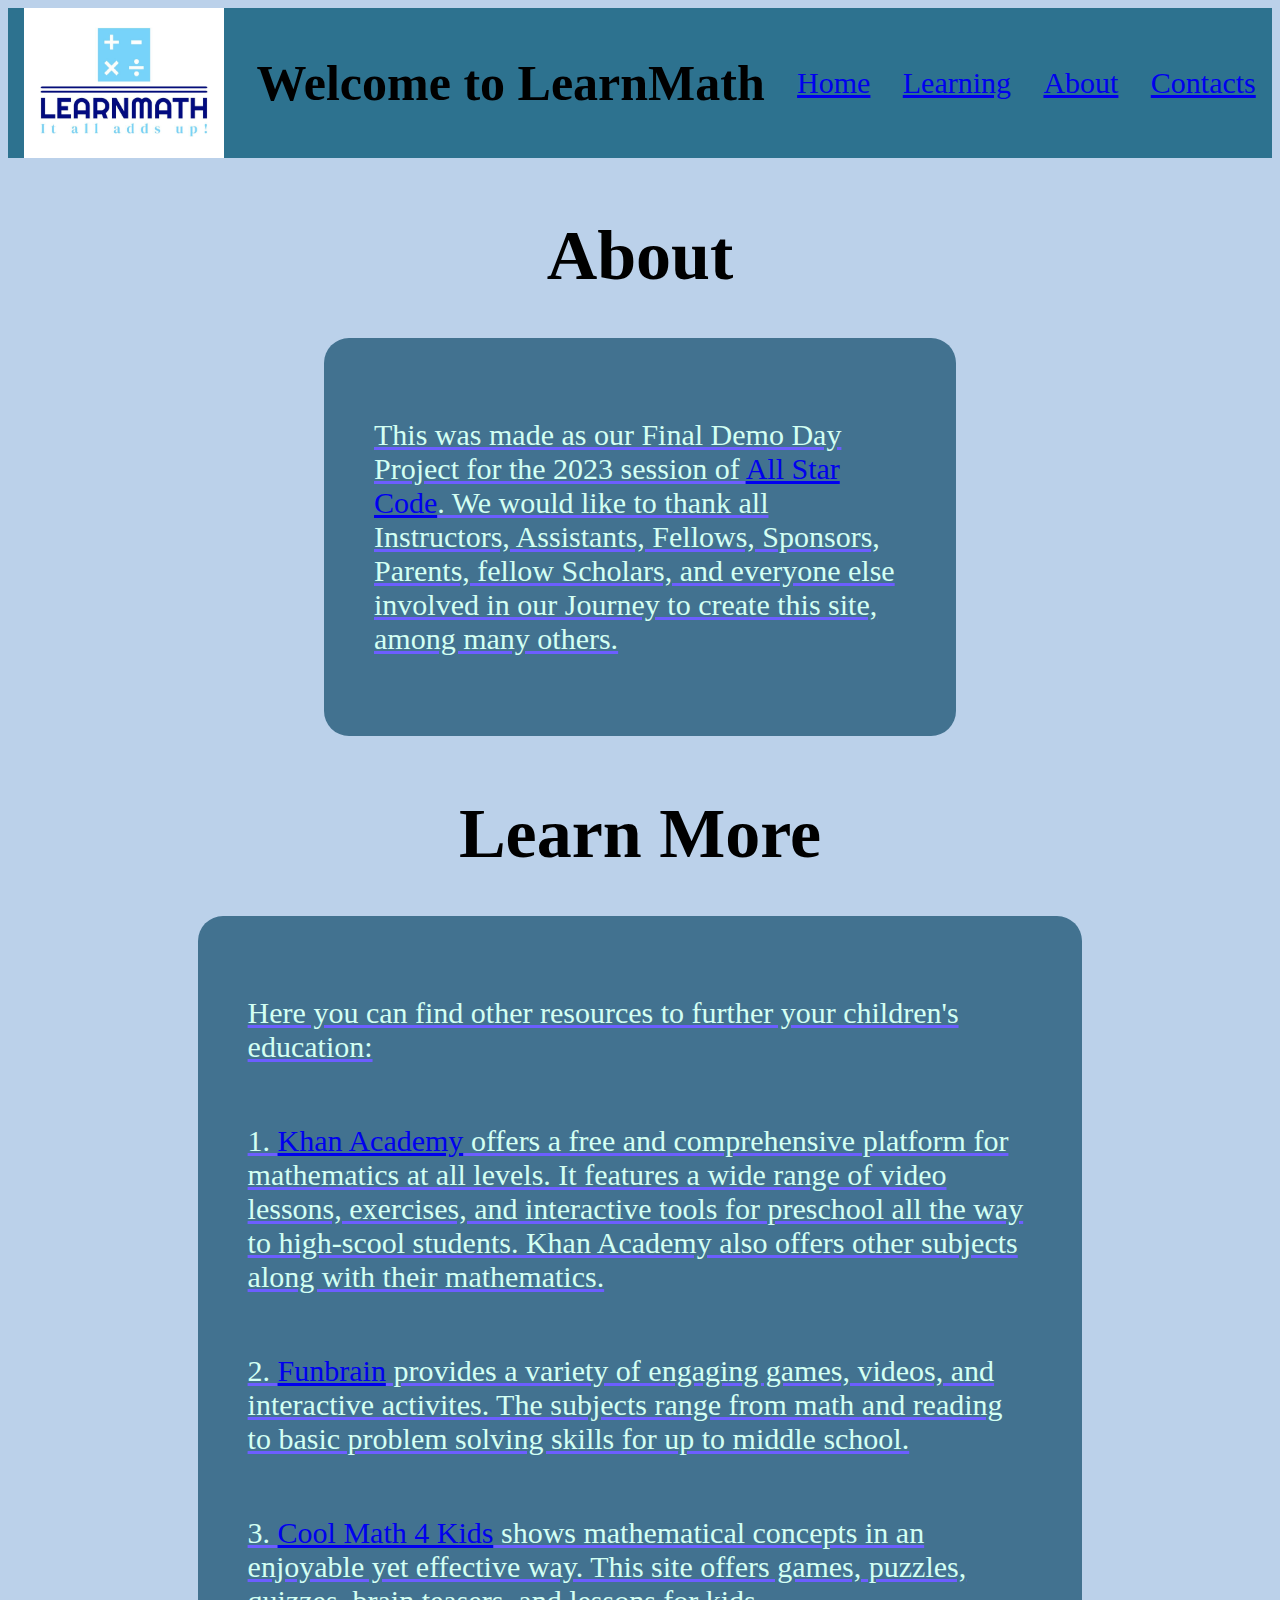
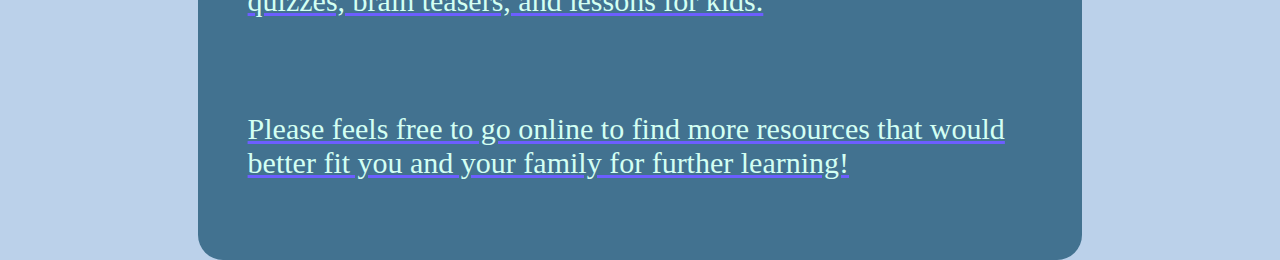
<file: about.html>
<!DOCTYPE html>
<html lang="en">

<head>
    <meta charset="UTF-8">
    <meta name="viewport" content="width=device-width, initial-scale=1.0">
    <title>LearnMath</title>
    <link rel="stylesheet" href="about.css">
</head>

<body>
    <nav>
        <img src="project_logo.jpg" id="logo">
        <h1 id="welcome">Welcome to LearnMath</h1>
        <p class="nav_text"><a href="index.html">Home</a></p>
        <p class="nav_text"><a href="game.html">Learning</a></p>
        <p class="nav_text"><a href="about.html">About</a></p>
        <p class="nav_text"><a href="contacts.html">Contacts</a></p>
    </nav>

    <div class="main_div">
        <h2 id="about">About</h2>
    </div>

    <div class="main_text" id="p1">
        <p>
            This was made as our Final Demo Day Project for the 2023 session of 
            <a href="https://allstarcode.org/" target="_blank">All Star Code</a>.
            We would like to thank all Instructors, Assistants, Fellows, Sponsors, Parents, fellow Scholars, 
            and everyone else involved in our Journey to create this site, among many others.
        </p>
    </div>
    <div class="main_div">
        <h2 id="more_info">Learn More</h2>
    </div>
    <div class="main_text" id="p2">
        <p>
            Here you can find other resources to further your children's education:
        </p>
        <p>
            1. <a href="https://www.khanacademy.org/math" target="_blank">Khan Academy</a> offers a free and comprehensive platform for mathematics at all levels.
            It features a wide range of video lessons, exercises, and interactive tools for preschool all the way to high-scool students.
            Khan Academy also offers other subjects along with their mathematics.
        </p>
        <p>
            2. <a href="https://www.funbrain.com/" target="_blank">Funbrain</a> provides a variety of engaging games, videos, and interactive activites. 
            The subjects range from math and reading to basic problem solving skills for up to middle school.
        </p>
        <p>
            3. <a href="https://www.coolmath4kids.com/" target="_blank">Cool Math 4 Kids</a> shows mathematical concepts in an enjoyable yet effective way.
            This site offers games, puzzles, quizzes, brain teasers, and lessons for kids.
        </p>
        <br>
        <p>
            Please feels free to go online to find more resources that would better fit you and your family
            for further learning!
        </p>
    </div>


</body>

</html>
</file>
<file: about.css>
body {
    background-color: #bbd1ea;
    height: 100%;
}
html {
    height:20%;
}

nav {
    display: flex;
    justify-content: space-around;
    align-items: center;
    background-color: #2d728f;
}

.nav_text {
    font-size: 30px;
}

#logo {
    width: 200px;
    height: 150px;
}

#welcome {
    font-size: 50px;
}

.nav_text {
    font-size: 30px;
}

.main_div {
    height:100%;
    display: flex;
    justify-content:center;
}

#about {
    font-size: 70px;
    font-family: Georgia;
    height: 5%;
    justify-content: center;
}

.main_text {
    font: 30px Garamond;
    background-color: rgb(66, 114, 144);
    margin-left: 15%;
    margin-right: 15%;
    
    border-radius: 25px;
    text-decoration: rgb(108, 94, 255) underline;
    color: #d3fff3;

    padding: 50px;
}
 
#p1 {
    margin-left: 25%;
    margin-right: 25%;
}
#p2 {
    display:grid;
    justify-items: center;
}

#more_info {
    font-size: 70px;
    font-family: Georgia;
    height: 5%;
    justify-content: center;
}
</file>
